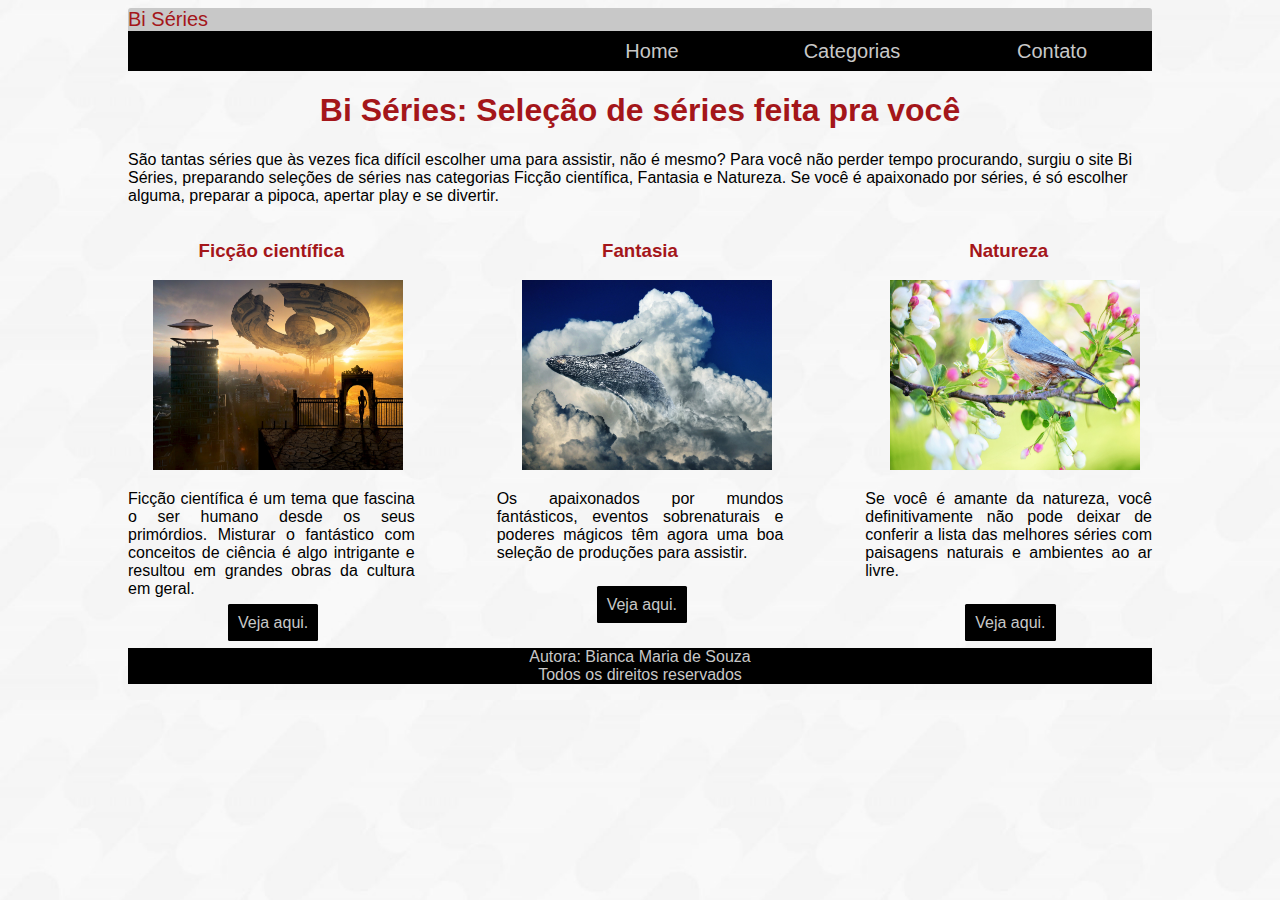
<file: index.html>
<!DOCTYPE html>
<html lang="pt-br">
<head>
    <meta charset="utf-8"/>
    <meta name="keywords" content="séries,categoria, sugestão"/>
    <meta name="description" content="Sugestões de séries interessantes"/>
    <meta name="author" content="Bianca Souza"/>
    <meta http-equiv="refresh" contente="10;"/>
    <link rel="stylesheet" href="estilos.css"/>
    <title>Home</title>
</head>
<body>
<header>
    <a href="#" id="logo">Bi Séries</a>
    <nav class="menu">
        <ul>
            <li><a href="#">Home</a></li>
            <li><a href="#">Categorias</a>
                <ul>
                    <li><a href="Ficção científica.html" target="_blank">Ficção científica</li>
                    <li><a href="Fantasia.html" target="_blank">Fantasia</a></li>
                    <li><a href="Natureza.html" target="_blank">Natureza</a></li>
                </ul>
            </li>
            <li><a href="Contato.html">Contato</a></li>
        </ul>
    </nav>
</header>
<main>
    <h1>Bi Séries: Seleção de séries feita pra você</h1>
    <p>
        São tantas séries que às vezes fica difícil escolher uma para assistir, não é mesmo? 
        Para você não perder tempo procurando, surgiu o site Bi Séries, preparando seleções de séries nas categorias Ficção científica,
        Fantasia e Natureza. Se você é apaixonado por séries, é só escolher alguma, preparar a pipoca, apertar play e se divertir.
    </p>
    <section class="container">
        <div class="categorias" class="c1">
            <h3>Ficção científica</h3>
            <img src="ficção científica.jpg" alt="Nave alienigena"/>
            <p>Ficção científica é um tema que fascina o ser humano desde os seus primórdios. 
                Misturar o fantástico com conceitos de ciência é algo intrigante e resultou em grandes obras da cultura em geral.</p>
           <a href="Ficção científica.html" target="_blank" class="botao">Veja aqui.</a> 
        </div>
        
        <div class="categorias" class="c2">
            <h3>Fantasia</h3>
            <img src="Fantasia.jpg" alt="Baleia nas nuvens"/>
            <p>
                Os apaixonados por mundos fantásticos, eventos sobrenaturais e poderes mágicos 
                têm agora uma boa seleção de produções para assistir.</br></br>
            </p>
            <a href="Fantasia.html" target="_blank" class="botao">Veja aqui.</a> 
         </div>

         <div class="categorias" class="c3">
            <h3>Natureza</h3>
            <img src="Natureza.jpg" alt="Pássaro em meio às flores"/>
            <p>
                Se você é amante da natureza, você definitivamente não pode deixar de conferir a lista das melhores séries 
                com paisagens naturais e ambientes ao ar livre.</br></br>
            </p>
            <a href="Natureza.html" target="_blank" class="botao">Veja aqui.</a> 
         </div>
    </section>
</main>
<footer>
    <p>Autora: Bianca Maria de Souza</br>
    Todos os direitos reservados</p>
</footer>
</body>
</html>
</file>
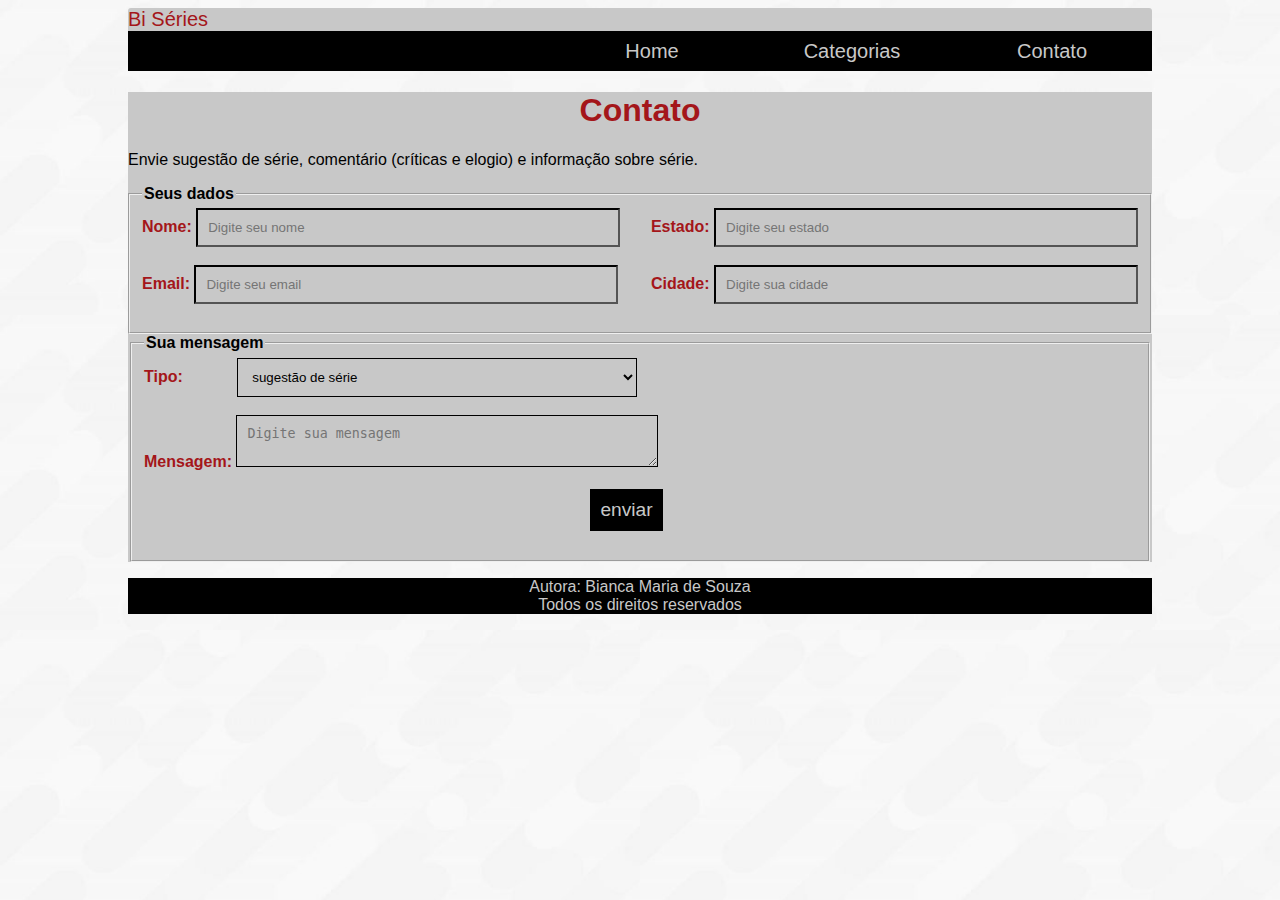
<file: Contato.html>
<!DOCTYPE html>
<html lang="pt-br">
<head>
    <meta charset="utf-8"/>
    <meta name="keywords" content="séries,categoria, sugestão, contato, feedback"/>
    <meta name="description" content="contato do site Bi Séries"/>
    <meta name="author" content="Bianca Souza"/>
    <meta http-equiv="refresh" contente="10;"/>
    <link rel="stylesheet" href="estilos.css"/>
    <title>Contato</title>
</head>
<body>
<header>
    <a href="#" id="logo">Bi Séries</a>
    <nav class="menu">
        <ul>
            <li><a href="Home.html">Home</a></li>
            <li><a href="#">Categorias</a>
                <ul>
                    <li><a href="Ficção científica.html" target="_blank">Ficção científica</a></li>
                    <li><a href="Fantasia.html" target="_blank">Fantasia</a></li>
                    <li><a href="Natureza.html" target="_blank">Natureza</a></li>
                </ul>
            </li>
            <li><a href="#">Contato</a></li>
        </ul>
    </nav>
</header>
<main class="corpo">
    <h1>Contato</h1>
    <p>
        Envie sugestão de série, comentário (críticas e elogio) e informação sobre série. 
    </p>
    
    <form action="" method="get" class="form">
        <fieldset class="dados">
            <legend><strong>Seus dados</strong></legend>
            <div class="linha1">
                <label for="inome" class="ident">Nome:</label>
                <input type="text" pattern="[A-Za-z]" placeholder="Digite seu nome" id="inome" required/></br></br>
                <label for="iemail" class="ident">Email:</label>
                <input type="email" placeholder="Digite seu email" id="iemail" required/></br></br>
                
                
            </div>
            <div class="linha1">
                <label for="iestado" class="ident">Estado:</label>
                <input type="text" pattern="[A-Za-z]" placeholder="Digite seu estado" id="iestado" required/></br></br>
                <label for="icidade" class="ident">Cidade:</label>
                <input type="text" pattern="[A-Za-z]" placeholder="Digite sua cidade" id="icidade" required/></br></br>
            </div>
        </fieldset>
        <fieldset class="mensagem">
            <legend><strong>Sua mensagem</strong></legend>
            <div class="bloco">
                <label for="smensagem" class="ident">Tipo:</label>
                <select id="smensagem">
                    <option value="Sugestão de série">sugestão de série</option>
                    <option value="Comentário sobre site">Comentário sobre site</option>
                    <option value="Informação sobre série">Informação sobre série</option>
                </select></br></br>
                <label for="imensagem" class="ident">Mensagem:</label>
                <textarea  id="imensagem" placeholder="Digite sua mensagem" name="mensagem"></textarea></br></br>
                <input type="submit" value="enviar" class="bsubmit"/>
            </div>
        </fieldset>
    </form>

</main>
<footer>
    <p>Autora: Bianca Maria de Souza</br>
        Todos os direitos reservados</p>
</footer>
</body>
</html>
</file>
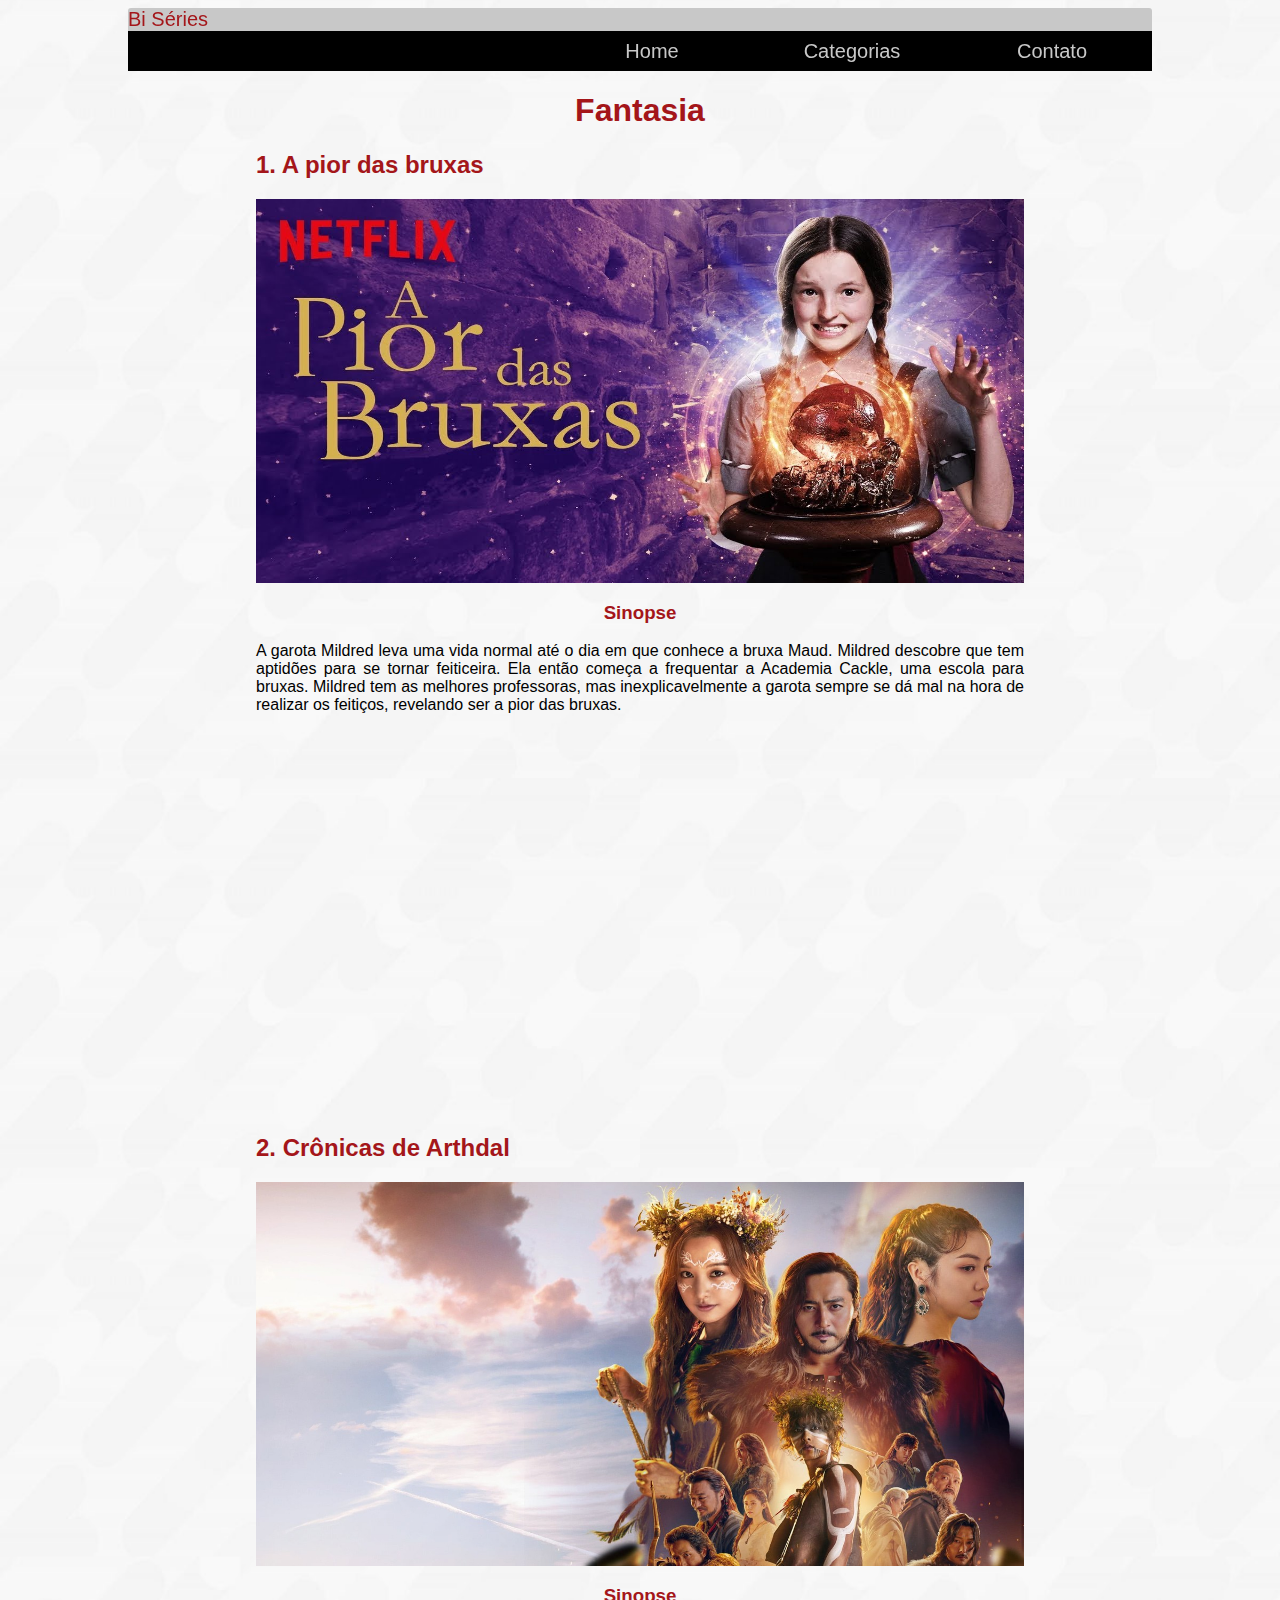
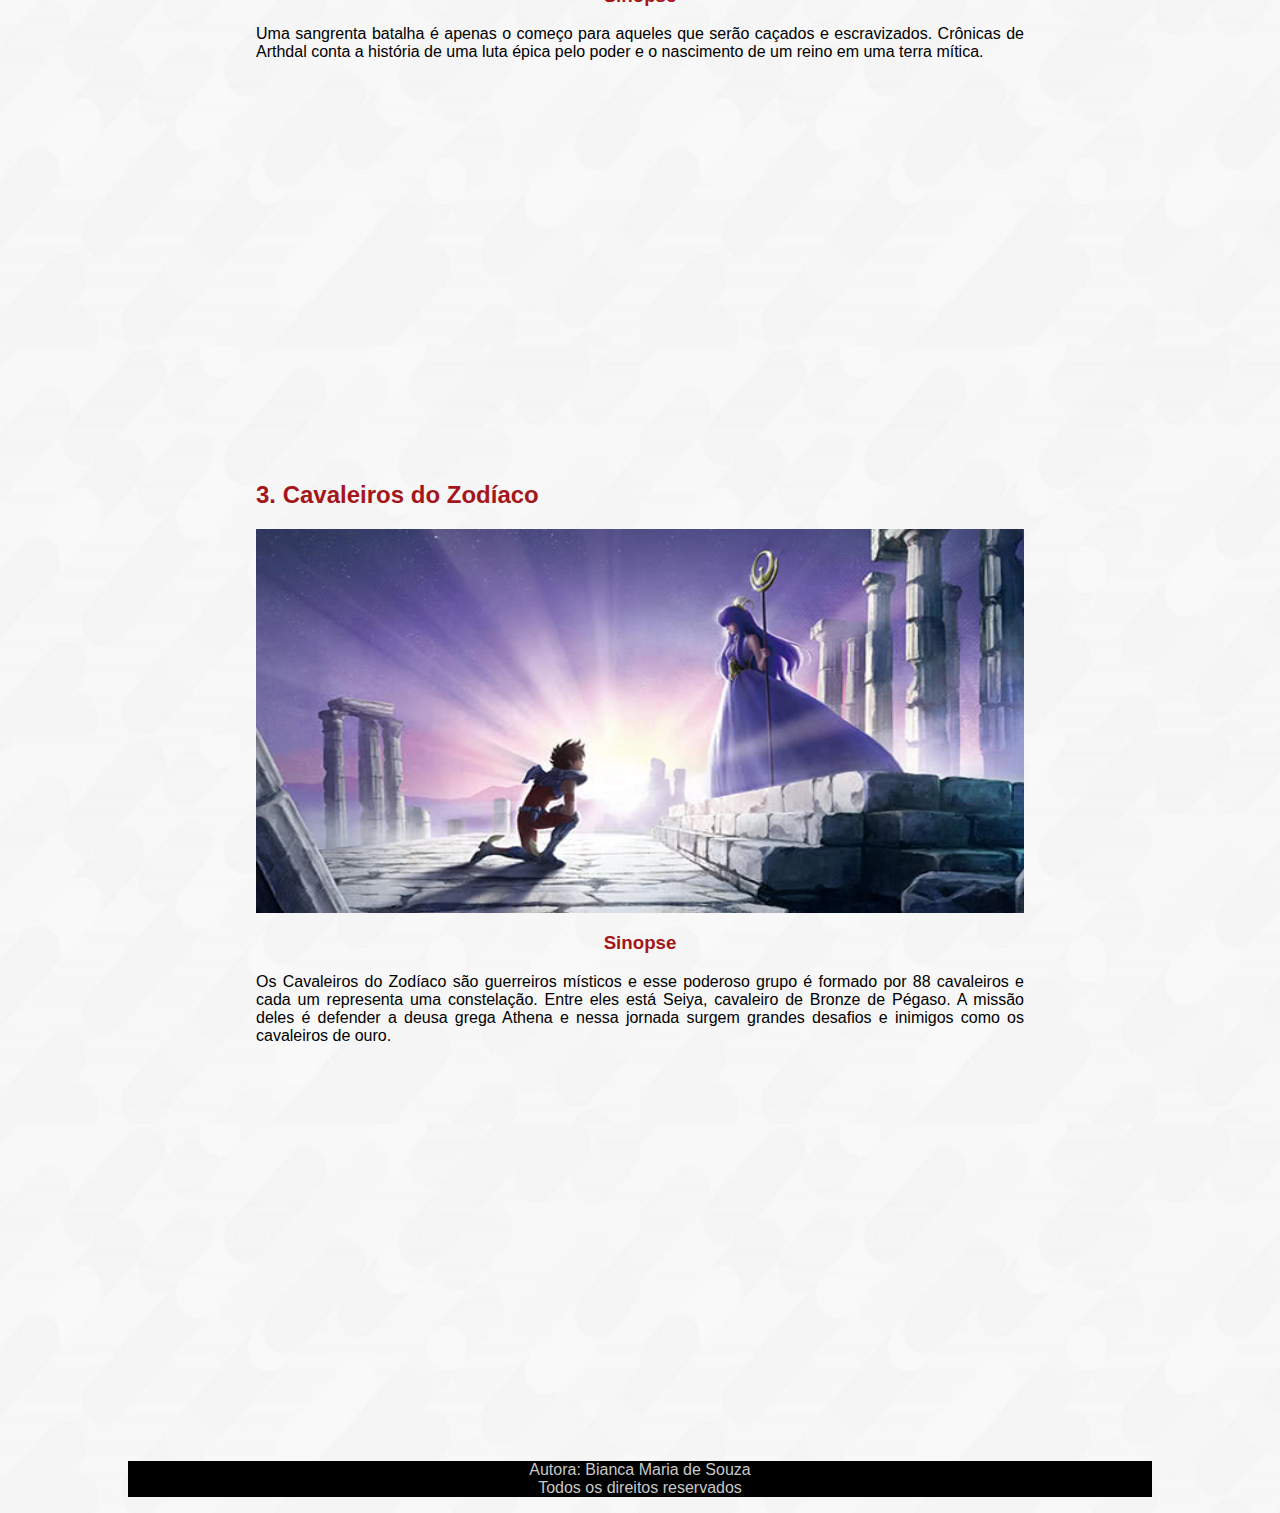
<file: Fantasia.html>
<!DOCTYPE html>
<html lang="pt-br">
<head>
    <meta charset="utf-8"/>
    <meta name="keywords" content="séries,categoria, sugestão, fantasia"/>
    <meta name="description" content="Sugestões de séries de fantasia"/>
    <meta name="author" content="Bianca Souza"/>
    <meta http-equiv="refresh" contente="10;"/>
    <link rel="stylesheet" href="estilos.css"/>
    <title>Fantasia</title>
</head>
<body>
<header>
    <a href="#" id="logo">Bi Séries</a>
    <nav class="menu">
        <ul>
            <li><a href="Home.html">Home</a></li>
            <li><a href="#">Categorias</a>
                <ul>
                    <li><a href="Ficção científica.html" target="_blank">Ficção científica</li>
                    <li><a href="#">Fantasia</a></li>
                    <li><a href="Natureza.html" target="_blank">Natureza</a></li>
                </ul>
            </li>
            <li><a href="Contato.html">Contato</a></li>
        </ul>
    </nav>
</header>
<main class="CorpoCategoria">
        <h1>Fantasia</h1>
        <h2 class="tituloS">1. A pior das bruxas</h2>
        <div class="serie">
            <img src="o pior das bruxas.jpg"/>
            <h3>Sinopse</h3>
            <p>
                A garota Mildred leva uma vida normal até o dia em que conhece a bruxa Maud. Mildred descobre que tem aptidões para se tornar feiticeira. 
                Ela então começa a frequentar a Academia Cackle, uma escola para bruxas. Mildred tem as melhores professoras,
                 mas inexplicavelmente a garota sempre se dá mal na hora de realizar os feitiços, revelando ser a pior das bruxas.
            </p>
            <iframe src="https://www.youtube.com/embed/s1sRdBmLhfY" class="video" frameborder="0" allow="accelerometer; autoplay; 
            clipboard-write; encrypted-media; gyroscope; picture-in-picture" allowfullscreen>
            </iframe>
        </div>

        <h2 class="tituloS">2. Crônicas de Arthdal</h2>
        <div class="serie">
            <img src="Crônicas de Arthdal.jpg"/>
            <h3>Sinopse</h3>
            <p>
                Uma sangrenta batalha é apenas o começo para aqueles que serão caçados e escravizados. 
                Crônicas de Arthdal conta a história de uma luta épica pelo poder e o nascimento de um reino em uma terra mítica.
            </p>
            <iframe src="https://www.youtube.com/embed/n8bExCqgOtk" class="video" frameborder="0" allow="accelerometer; autoplay; 
            clipboard-write; encrypted-media; gyroscope; picture-in-picture" allowfullscreen>
            </iframe>
        </div>

        <h2 class="tituloS">3. Cavaleiros do Zodíaco</h2>
        <div class="serie">
            <img src="Cavaleiros do Zodíaco.jpg"/>
            <h3>Sinopse</h3>
            <p>
                Os Cavaleiros do Zodíaco são guerreiros místicos e esse poderoso grupo é formado por 88 cavaleiros e cada um representa uma constelação. 
                Entre eles está Seiya, cavaleiro de Bronze de Pégaso. 
                A missão deles é defender a deusa grega Athena e nessa jornada surgem grandes desafios e inimigos como os cavaleiros de ouro.
            </p>
            <iframe src="https://www.youtube.com/embed/OrSmLpiBP2A" class="video" frameborder="0" allow="accelerometer; autoplay; 
            clipboard-write; encrypted-media; gyroscope; picture-in-picture" allowfullscreen class="video">
            </iframe>
        </div>
</main>
<footer>
    <p>Autora: Bianca Maria de Souza</br>
    Todos os direitos reservados</p>
</footer>
</body>
</html>
</file>
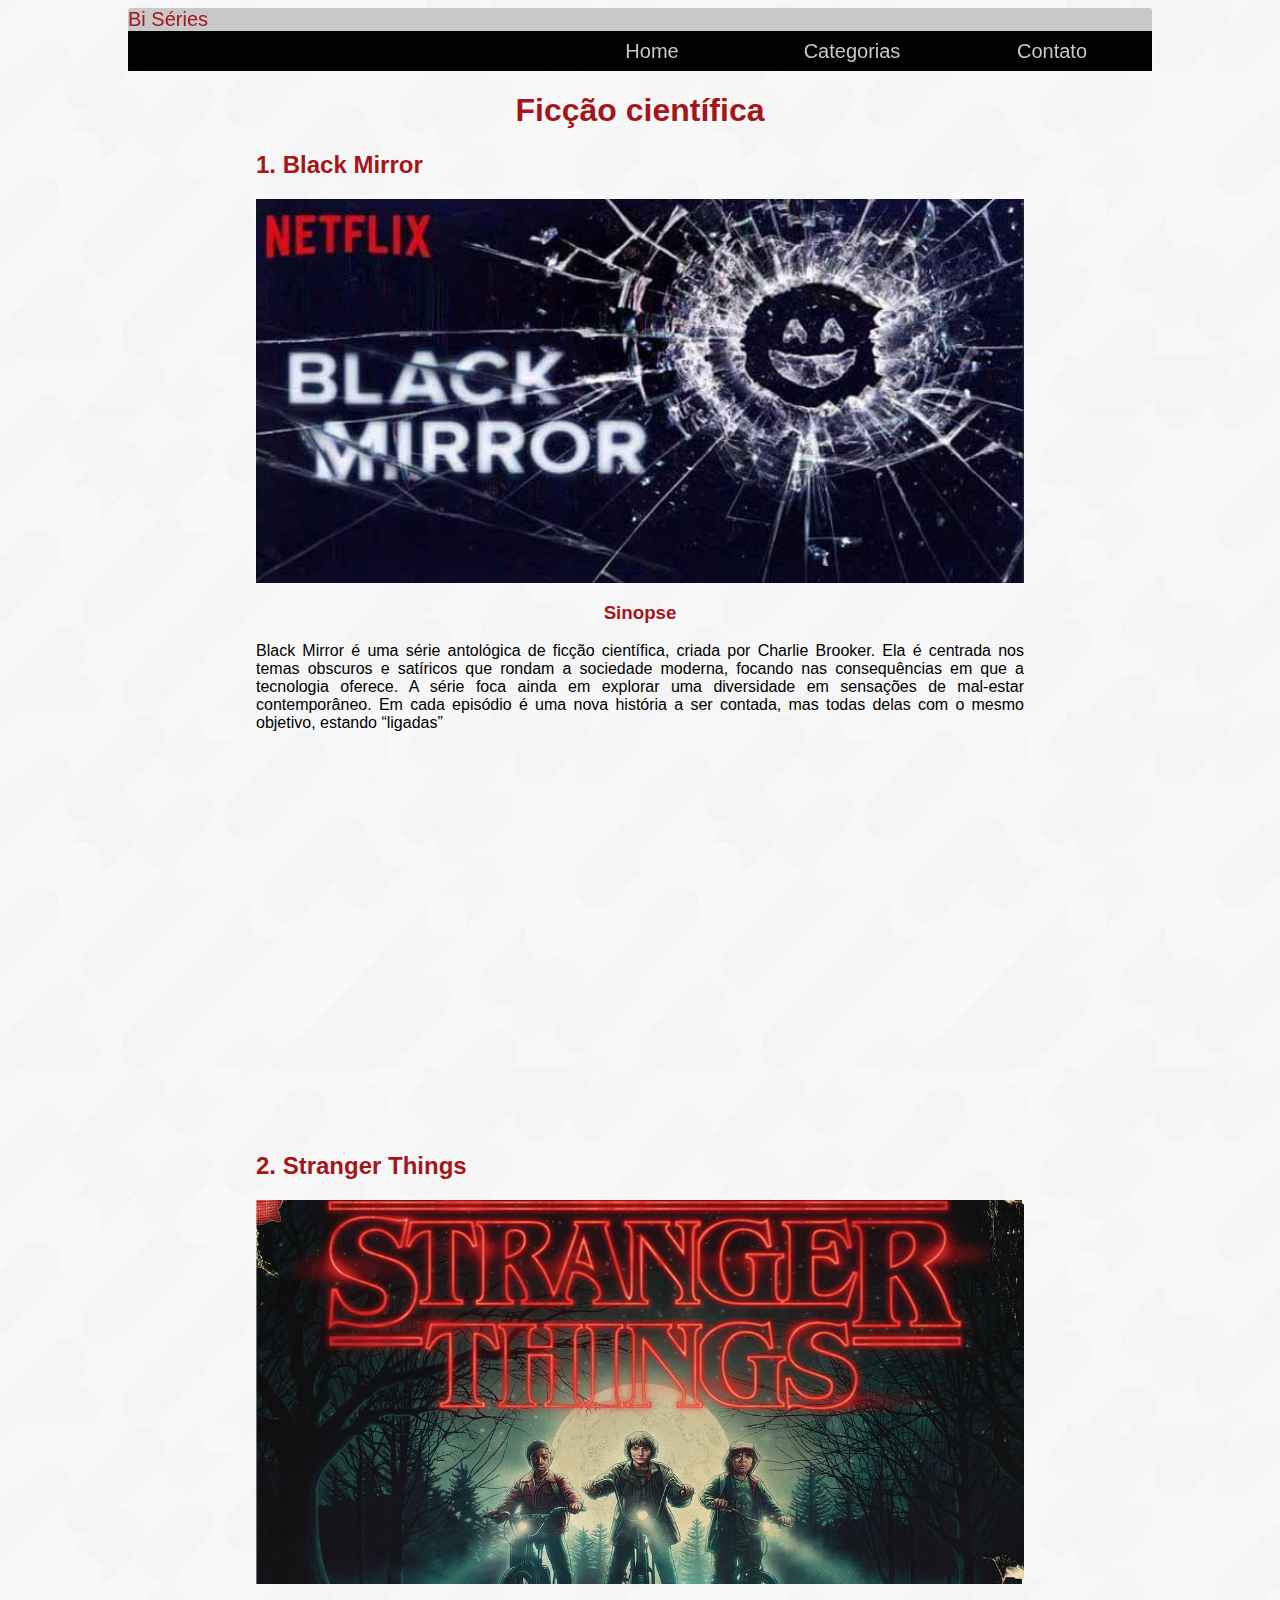
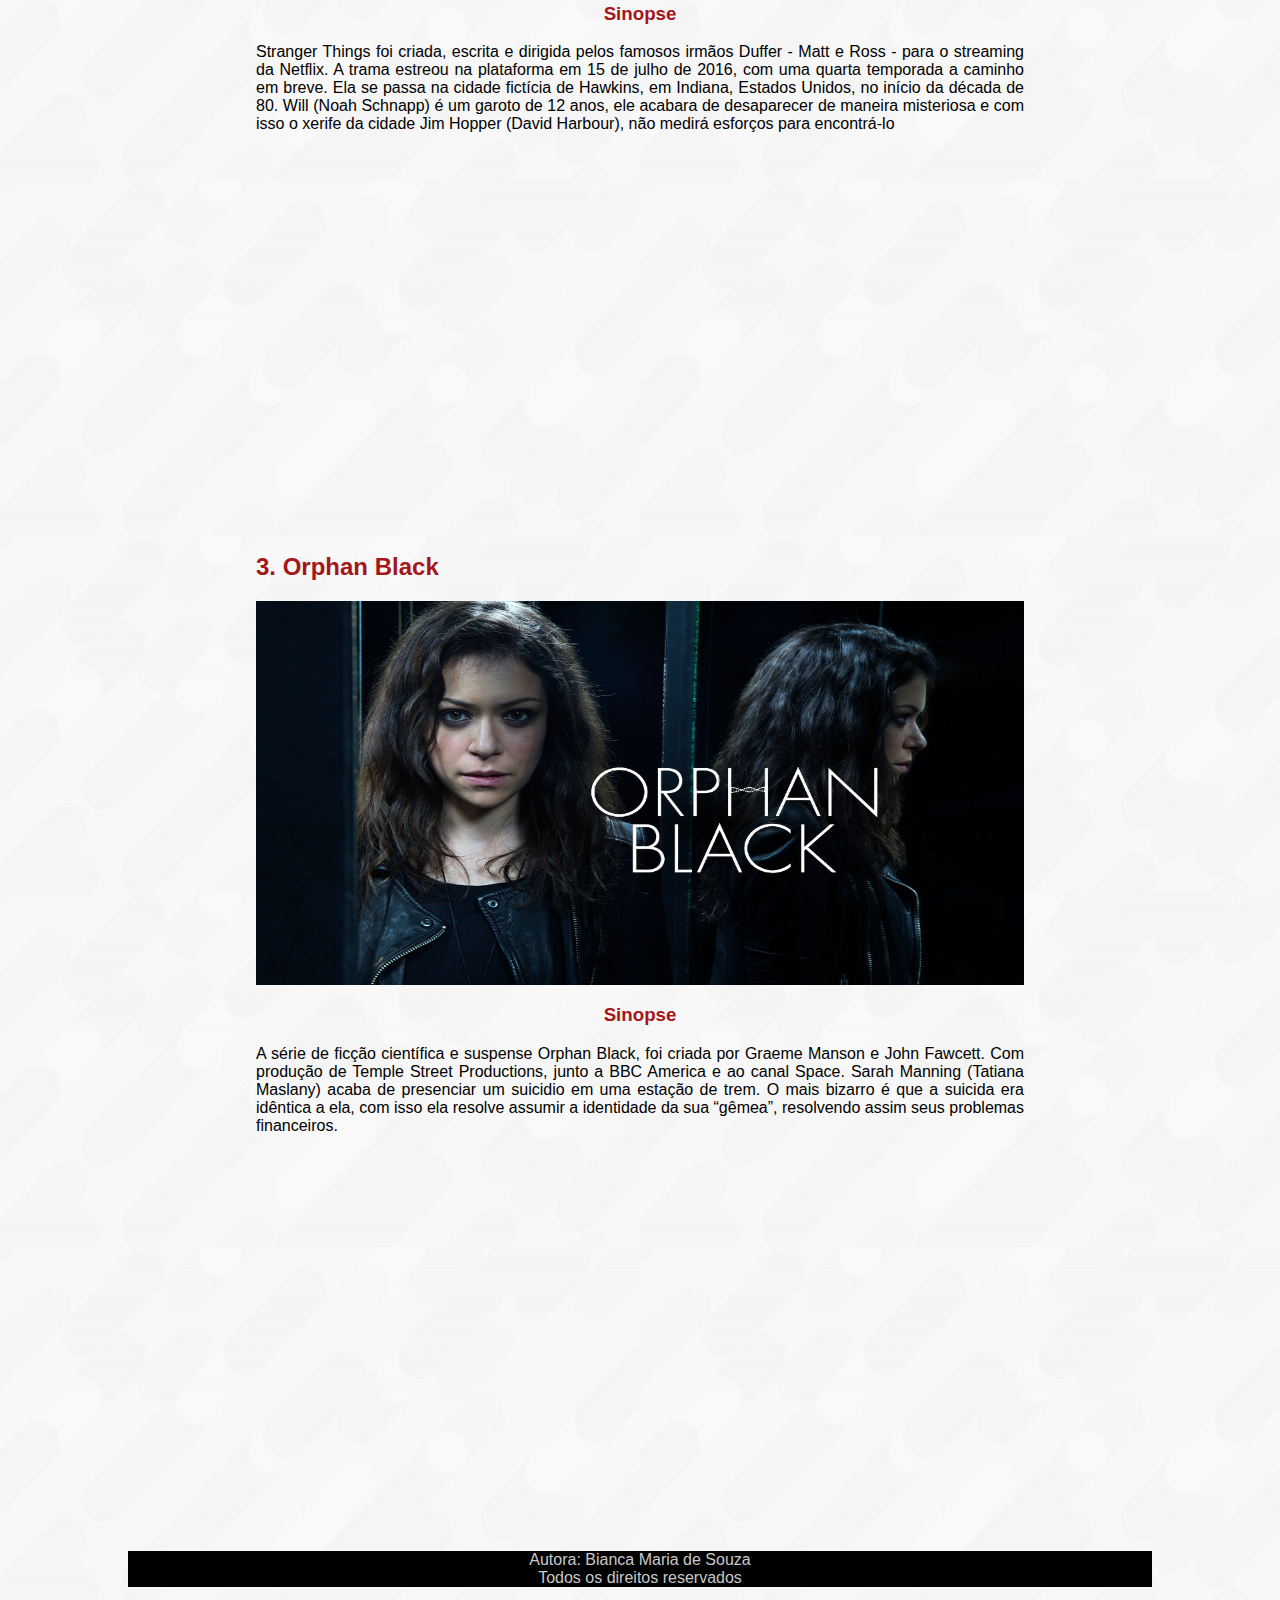
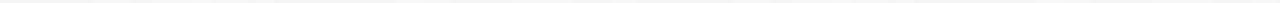
<file: Ficção científica.html>
<!DOCTYPE html>
<html lang="pt-br">
<head>
    <meta charset="utf-8"/>
    <meta name="keywords" content="séries,categoria, sugestão, natureza"/>
    <meta name="description" content="Sugestões de séries de natureza"/>
    <meta name="author" content="Bianca Souza"/>
    <meta http-equiv="refresh" contente="10;"/>
    <link rel="stylesheet" href="estilos.css"/>
    <title>Ficção cientifíca</title>
</head>
<body>
<header>
    <a href="#" id="logo">Bi Séries</a>
    <nav class="menu">
        <ul>
            <li><a href="Home.html">Home</a></li>
            <li><a href="#">Categorias</a>
                <ul>
                    <li><a href="#">Ficção científica</li>
                    <li><a href="Fantasia.html" target="_blank">Fantasia</a></li>
                    <li><a href="Natureza.html" target="_blank">Natureza</a></li>
                </ul>
            </li>
            <li><a href="Contato.html">Contato</a></li>
        </ul>
    </nav>
</header>
<main class="CorpoCategoria">
    <h1>Ficção científica</h1>

        <h2 class="tituloS">1. Black Mirror</h2>
        <div class="serie">
            <img src="Black Mirror.jpg"/>
            <h3>Sinopse</h3>
            <p>
                Black Mirror é uma série antológica de ficção científica, criada por Charlie Brooker. Ela é centrada nos temas obscuros e satíricos que 
                rondam a sociedade moderna, focando nas consequências em que a tecnologia oferece. A série foca ainda em explorar uma diversidade 
                em sensações de mal-estar contemporâneo. Em cada episódio é uma nova história a ser contada, mas todas delas com o mesmo objetivo, 
                estando “ligadas”
            </p>
            <iframe src="https://www.youtube.com/embed/1w8LBG2qbqc" class="video" frameborder="0" allow="accelerometer; autoplay; 
                clipboard-write; encrypted-media; gyroscope; picture-in-picture" allowfullscreen>
            </iframe>
        </div>
        <h2 class="tituloS">2. Stranger Things</h2>
        <div class="serie">
            <img src="stranger things.jpg"/>
            <h3>Sinopse</h3>
            <p>
                Stranger Things foi criada, escrita e dirigida pelos famosos irmãos Duffer - Matt e Ross - para o streaming da Netflix. 
                A trama estreou na plataforma em 15 de julho de 2016, com uma quarta temporada a caminho em breve. Ela se passa na cidade 
                fictícia de Hawkins, em Indiana, Estados Unidos, no início da década de 80. Will (Noah Schnapp) é um garoto de 12 anos, 
                ele acabara de desaparecer de maneira misteriosa e com isso o xerife da cidade Jim Hopper (David Harbour), não medirá esforços 
                para encontrá-lo
            </p>
            <iframe src="https://www.youtube.com/embed/b9EkMc79ZSU" class="video" frameborder="0" allow="accelerometer; autoplay; 
                clipboard-write; encrypted-media; gyroscope; picture-in-picture" allowfullscreen>
            </iframe>
        </div>

        <h2 class="tituloS">3. Orphan Black</h2>
        <div class="serie">
            <img src="Orphan Black.jpg"/>
            <h3>Sinopse</h3>
            <p>
                A série de ficção científica e suspense Orphan Black, foi criada por Graeme Manson e John Fawcett. 
                Com produção de Temple Street Productions, junto a BBC America e ao canal Space. Sarah Manning (Tatiana Maslany) acaba de 
                presenciar um suicidio em uma estação de trem. O mais bizarro é que a suicida era idêntica a ela, com isso ela resolve 
                assumir a identidade da sua “gêmea”, resolvendo assim seus problemas financeiros.
            </p>
            <iframe src="https://www.youtube.com/embed/do_BCA-vR9E" class="video" frameborder="0" allow="accelerometer; autoplay; 
                clipboard-write; encrypted-media; gyroscope; picture-in-picture" allowfullscreen>
            </iframe>
        </div>
</main>
<footer>
    <p>Autora: Bianca Maria de Souza</br>
        Todos os direitos reservados</p>
</footer>
</body>
</html>
</file>
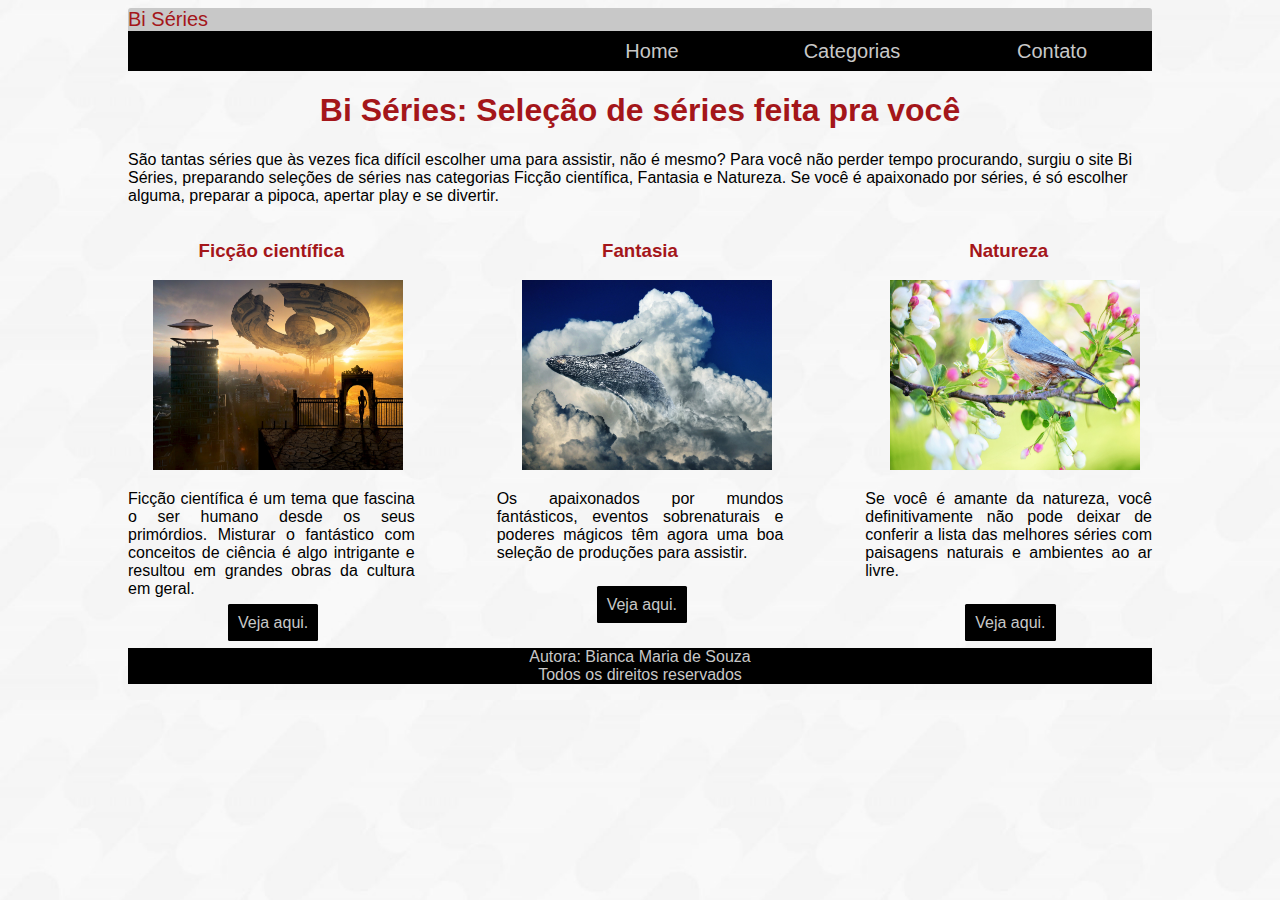
<file: Home.html>
<!DOCTYPE html>
<html lang="pt-br">
<head>
    <meta charset="utf-8"/>
    <meta name="keywords" content="séries,categoria, sugestão"/>
    <meta name="description" content="Sugestões de séries interessantes"/>
    <meta name="author" content="Bianca Souza"/>
    <meta http-equiv="refresh" contente="10;"/>
    <link rel="stylesheet" href="estilos.css"/>
    <title>Home</title>
</head>
<body>
<header>
    <a href="#" id="logo">Bi Séries</a>
    <nav class="menu">
        <ul>
            <li><a href="#">Home</a></li>
            <li><a href="#">Categorias</a>
                <ul>
                    <li><a href="Ficção científica.html" target="_blank">Ficção científica</li>
                    <li><a href="Fantasia.html" target="_blank">Fantasia</a></li>
                    <li><a href="Natureza.html" target="_blank">Natureza</a></li>
                </ul>
            </li>
            <li><a href="Contato.html">Contato</a></li>
        </ul>
    </nav>
</header>
<main>
    <h1>Bi Séries: Seleção de séries feita pra você</h1>
    <p>
        São tantas séries que às vezes fica difícil escolher uma para assistir, não é mesmo? 
        Para você não perder tempo procurando, surgiu o site Bi Séries, preparando seleções de séries nas categorias Ficção científica,
        Fantasia e Natureza. Se você é apaixonado por séries, é só escolher alguma, preparar a pipoca, apertar play e se divertir.
    </p>
    <section class="container">
        <div class="categorias" class="c1">
            <h3>Ficção científica</h3>
            <img src="ficção científica.jpg" alt="Nave alienigena"/>
            <p>Ficção científica é um tema que fascina o ser humano desde os seus primórdios. 
                Misturar o fantástico com conceitos de ciência é algo intrigante e resultou em grandes obras da cultura em geral.</p>
           <a href="Ficção científica.html" target="_blank" class="botao">Veja aqui.</a> 
        </div>
        
        <div class="categorias" class="c2">
            <h3>Fantasia</h3>
            <img src="Fantasia.jpg" alt="Baleia nas nuvens"/>
            <p>
                Os apaixonados por mundos fantásticos, eventos sobrenaturais e poderes mágicos 
                têm agora uma boa seleção de produções para assistir.</br></br>
            </p>
            <a href="Fantasia.html" target="_blank" class="botao">Veja aqui.</a> 
         </div>

         <div class="categorias" class="c3">
            <h3>Natureza</h3>
            <img src="Natureza.jpg" alt="Pássaro em meio às flores"/>
            <p>
                Se você é amante da natureza, você definitivamente não pode deixar de conferir a lista das melhores séries 
                com paisagens naturais e ambientes ao ar livre.</br></br>
            </p>
            <a href="Natureza.html" target="_blank" class="botao">Veja aqui.</a> 
         </div>
    </section>
</main>
<footer>
    <p>Autora: Bianca Maria de Souza</br>
    Todos os direitos reservados</p>
</footer>
</body>
</html>
</file>
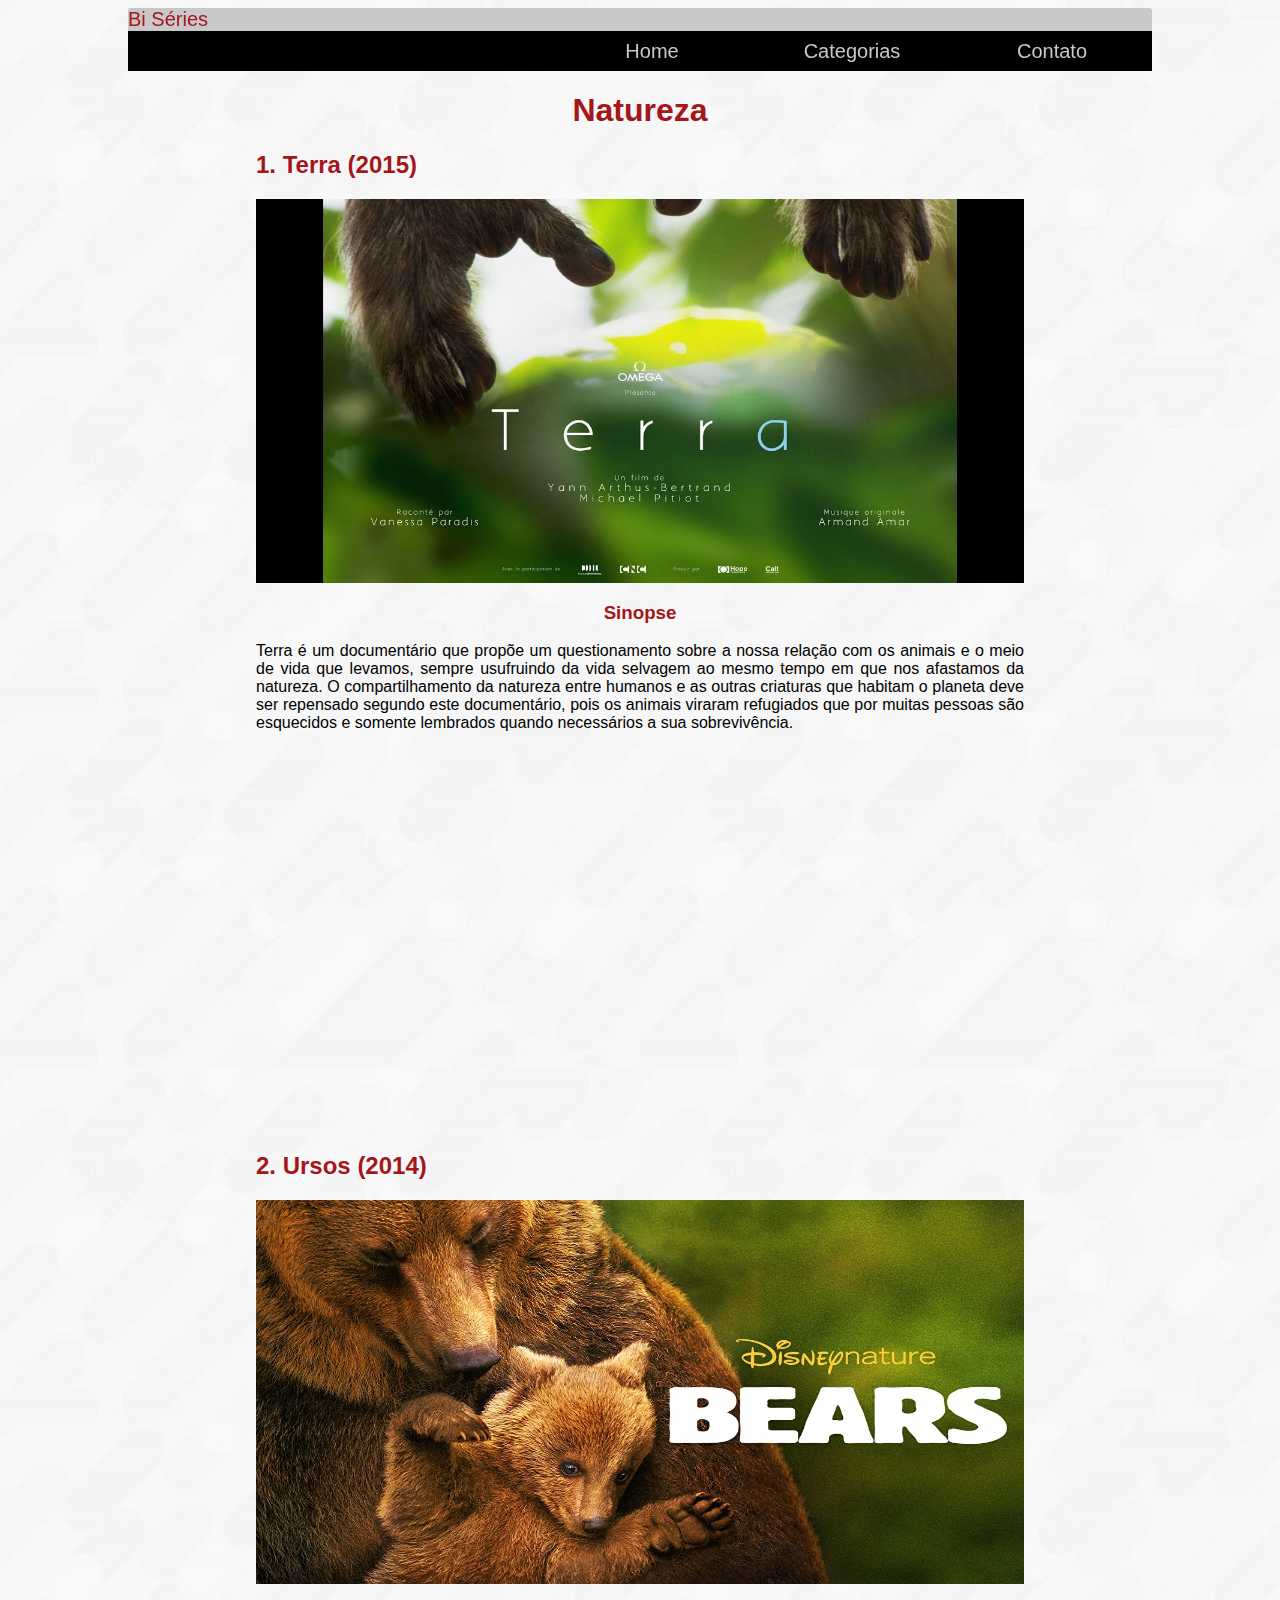
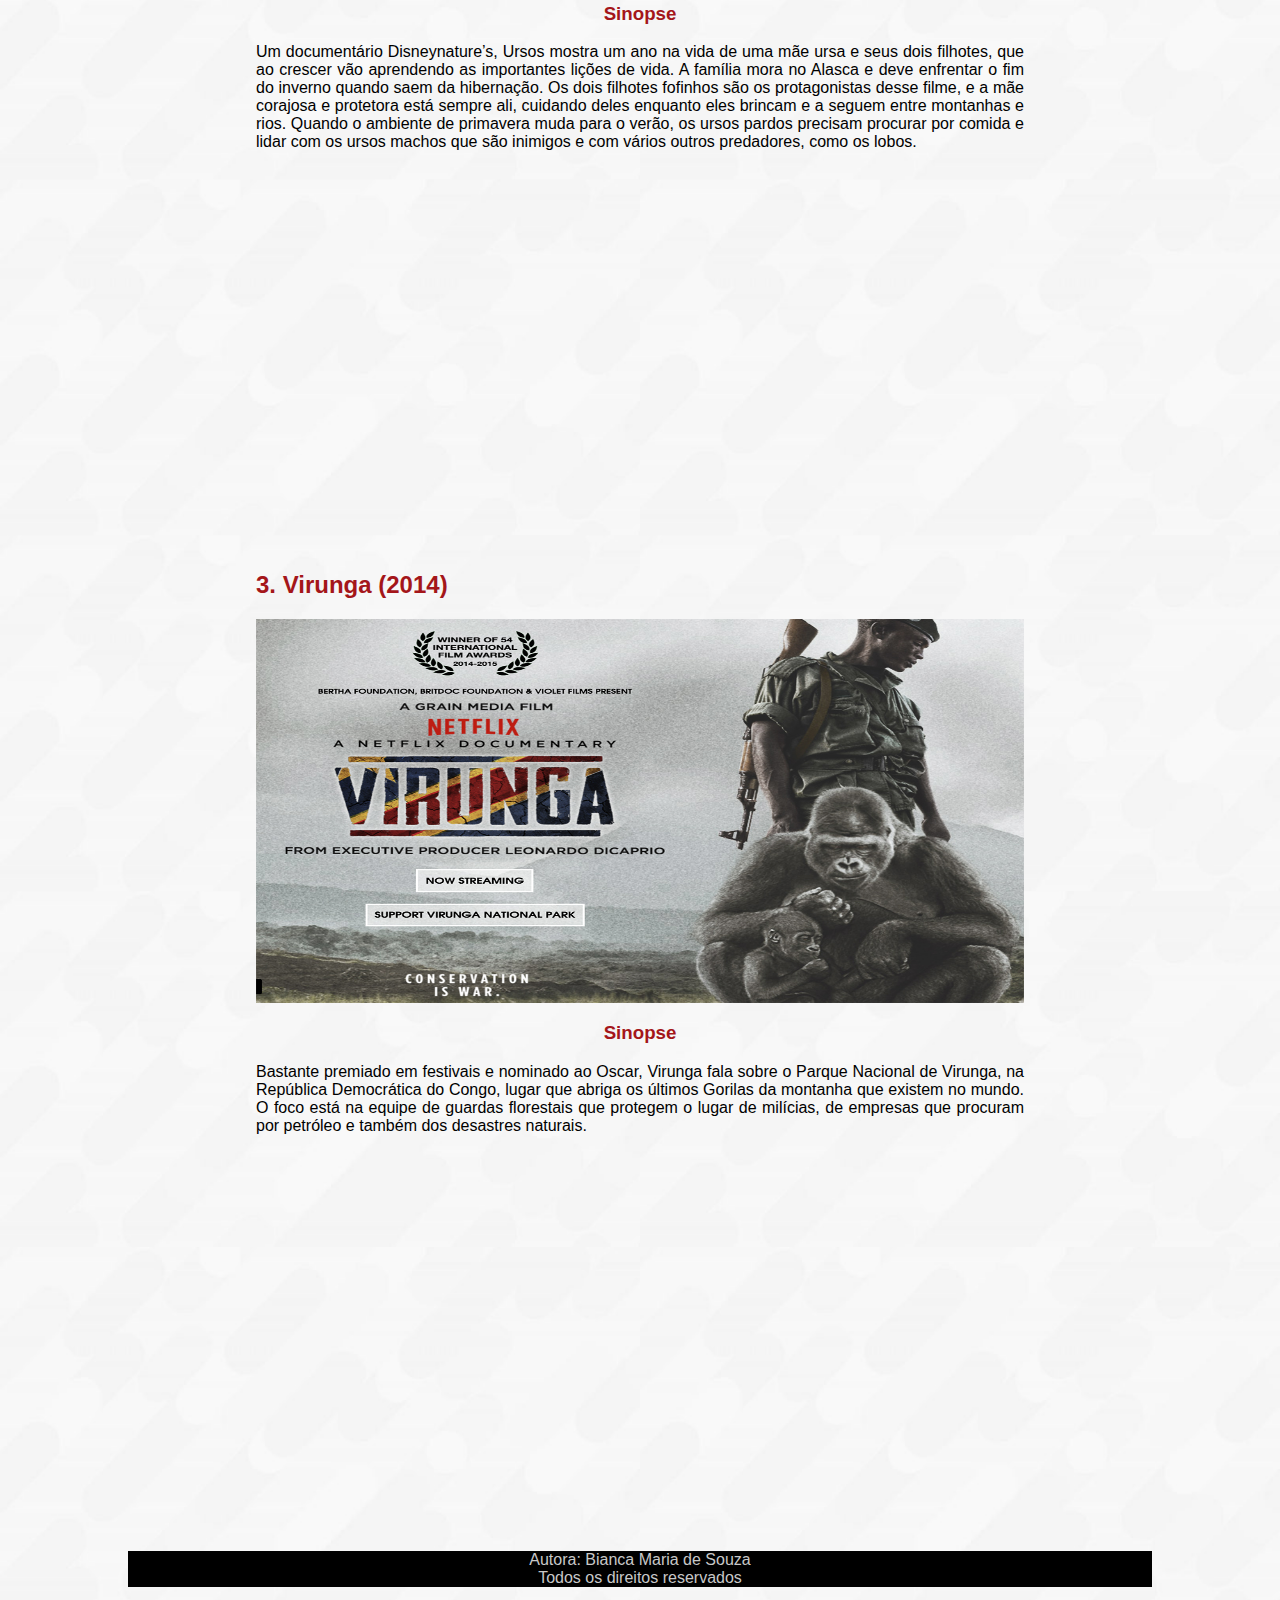
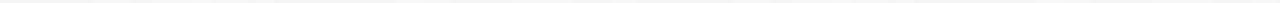
<file: Natureza.html>
<!DOCTYPE html>
<html lang="pt-br">
<head>
    <meta charset="utf-8"/>
    <meta name="keywords" content="séries,categoria, sugestão, natureza"/>
    <meta name="description" content="Sugestões de séries de natureza"/>
    <meta name="author" content="Bianca Souza"/>
    <meta http-equiv="refresh" contente="10;"/>
    <link rel="stylesheet" href="estilos.css"/>
    <title>Natureza</title>
</head>
<body>
<header>
    <a href="#" id="logo">Bi Séries</a>
    <nav class="menu">
        <ul>
            <li><a href="Home.html">Home</a></li>
            <li><a href="#">Categorias</a>
                <ul>
                    <li><a href="Ficção científica.html" target="_blank">Ficção científica</li>
                    <li><a href="Fantasia.html" target="_blank">Fantasia</a></li>
                    <li><a href="#">Natureza</a></li>
                </ul>
            </li>
            <li><a href="Contato.html">Contato</a></li>
        </ul>
    </nav>
</header>

<main class="CorpoCategoria">
    <h1>Natureza</h1>

        <h2 class="tituloS">1. Terra (2015)</h2>
        <section class="serie">
                <img src="terra.jpg"/>
                <h3>Sinopse</h3>
                <p>
                    Terra é um documentário que propõe um questionamento sobre a nossa relação com os animais e o meio de vida que levamos, 
                    sempre usufruindo da vida selvagem ao mesmo tempo em que nos afastamos da natureza. O compartilhamento da natureza 
                    entre humanos e as outras criaturas que habitam o planeta deve ser repensado segundo este documentário, pois os animais 
                    viraram refugiados que por muitas pessoas são esquecidos e somente lembrados quando necessários a sua sobrevivência.
                </p>
         
                 <iframe src="https://www.youtube.com/embed/5pMScorWcyU" class="video" frameborder="0" allow="accelerometer; autoplay; 
                    clipboard-write; encrypted-media; gyroscope; picture-in-picture" allowfullscreen>
                </iframe>
        </section> 
        </div>
        <h2 class="tituloS">2. Ursos (2014)</h2>
        <div class="serie">
            <img src="ursos.jpg"/>
            <h3>Sinopse</h3>
            <p>
                Um documentário Disneynature’s, Ursos mostra um ano na vida de uma mãe ursa e seus dois filhotes, que ao crescer vão 
                aprendendo as importantes lições de vida. A família mora no Alasca e deve enfrentar o fim do inverno quando saem da hibernação. 
                Os dois filhotes fofinhos são os protagonistas desse filme, e a mãe corajosa e protetora está sempre ali, cuidando deles enquanto 
                eles brincam e a seguem entre montanhas e rios. Quando o ambiente de primavera muda para o verão, 
                os ursos pardos precisam procurar por comida e lidar com os ursos machos que são inimigos e com vários outros predadores, como os lobos.
            </p>
            <iframe src="https://www.youtube.com/embed/a6gHj0bHmg8" class="video" frameborder="0" allow="accelerometer; autoplay; 
                clipboard-write; encrypted-media; gyroscope; picture-in-picture" allowfullscreen>
            </iframe>
        </div>

        <h2 class="tituloS">3. Virunga (2014)</h2>
        <div class="serie">
            <img src="virunga.jpg"/>

            <h3>Sinopse</h3>
            <p>
                Bastante premiado em festivais e nominado ao Oscar, Virunga fala sobre o Parque Nacional de Virunga, 
                na República Democrática do Congo, lugar que abriga os últimos Gorilas da montanha que existem no mundo. 
                O foco está na equipe de guardas florestais 
                que protegem o lugar de milícias, de empresas que procuram por petróleo e também dos desastres naturais.
            </p>
            <iframe src="https://www.youtube.com/embed/PUFCtFtV3mE" class="video" frameborder="0" allow="accelerometer; autoplay; 
                clipboard-write; encrypted-media; gyroscope; picture-in-picture" allowfullscreen>
            </iframe>
        </div>
</main>
<footer>
    <p>Autora: Bianca Maria de Souza</br>
        Todos os direitos reservados</p>
</footer>
</body>
</html>
</file>
<file: estilos.css>
/*elementos presentes em todas as paginas*/

header{
	background-color: rgb(200,200,200);
	border-radius: 3px;
    top: 0;
    position: sticky;
    width: 80vw;
}

nav{
    display: flex;
}

#logo{
    font-size: 20px;
    float: left;
    text-decoration: none;
    color: rgb(164, 22, 26);
    font-family: Impact, Haettenschweiler, 'Arial Narrow Bold', sans-serif;
}

.menu{
    display: flex;
    justify-content: flex-end;
    background-color: rgb(0,0,0);
    width: 80vw;
    margin: 0;
}

.menu ul{
    padding: 0;
    font-family: 'Gill Sans', 'Gill Sans MT', 'Calibri', 'Trebuchet MS', sans-serif;
    margin: 0;
}

.menu ul li{
    margin:0;
    background-color: rgb(0,0,0);
    float: left;
    width: 200px;
    height: 40px;
    display:block;
    text-align: center;
    line-height: 40px;
    font-size: 20px;
    position: relative;
}

.menu ul li:hover{
    background-color: rgb(164, 22, 26);
}
   
.menu ul ul{
    display: none;
}

.menu ul li:hover > ul{
    display: block;
    position: absolute;
}

.menu a{
    color: rgb(200,200,200);
    text-decoration: none;
}

h1,h2,h3,h4{
    text-align: center;
    color: rgb(164, 22, 26);
}

footer{
    background-color: rgb(0,0,0);
    color: rgb(200,200,200);
    font-family: 'Gill Sans', 'Gill Sans MT', 'Calibri', 'Trebuchet MS', sans-serif;
    text-align: center;
}

body{
    width: 80vw;
    font-family: Arial, Helvetica, sans-serif;
    margin-left: auto;
    margin-right: auto;
    background-image: url(fundo\ branco.jpg);
    background-repeat: round;
}

/*home*/

.categorias{
    width: 28%;
    display: inline-block;
}

.container{
    right: 900px;
    margin:auto;
    display: flex;
    justify-content: space-between;
    text-align: justify;
}

.categorias p{
    width: 100%;
}

.categorias img{
    width:250px;
    height:190px;
    margin-left: 25px;
}

.botao{
    color: rgb(200, 200, 200);
    text-decoration: none;
    margin-top: auto;
    margin-bottom: auto;
    margin-left: 100px;
    padding: 10px 10px;
    background-color: rgb(0, 0, 0);
    border-radius: 1.5px;
}
.botao:hover{
    background-color: rgb(164, 22, 26);
}

/*paginas das categorias*/

.tituloS{
    text-align: left;
    color: rgb(164, 22, 26);
}

.CorpoCategoria{
    width: 60vw;
    margin-left: auto;
    margin-right: auto;
}

.serie img, .video{
    display:flex;
    width: 60vw;
    height:30vw;
    margin:auto;
}

.serie p{
    text-align: justify;
}

/*formulario*/
.ident{
    font-family: sans-serif;
    color:  rgb(164, 22, 26);
    font-weight: bold
}

.dados{
    right: 800px;
    margin:auto;
    display: flex;
    justify-content: space-between;
}

.linha1{
    /*float: left;*/
    display: flex;
    flex-direction: column;
    justify-content: space-between;
    display: inline-block;


}

.linha2{
    display: flex;
    flex-direction: column;
    justify-content: space-between;
    display: inline-block;

}

.bloco{
    display: flex;
    display: inline;
}

.bloco select{
    margin-left: 50px;
}

#inome, #icidade, #iestado, #iemail, #smensagem, #imensagem{
    background-color:rgb(200,200,200);
    border-color:  rgb(0,0,0);
    width: 400px;
    padding: 10px;
}

#imensagem{
    right: 100%;
}

.bsubmit{
    font-size: 1.2em;
    border: 0;
    margin-bottom: 1em;
    position: relative;
    color: rgb(200, 200, 200);
    padding: 10px 10px;
    background-color: rgb(0, 0, 0);
	left: 45%;
	top: 10%
}

.bsubmit:hover{
    background-color: rgb(164, 22, 26);
}
.corpo{
    background-color: rgb(200,200,200);
}
</file>
